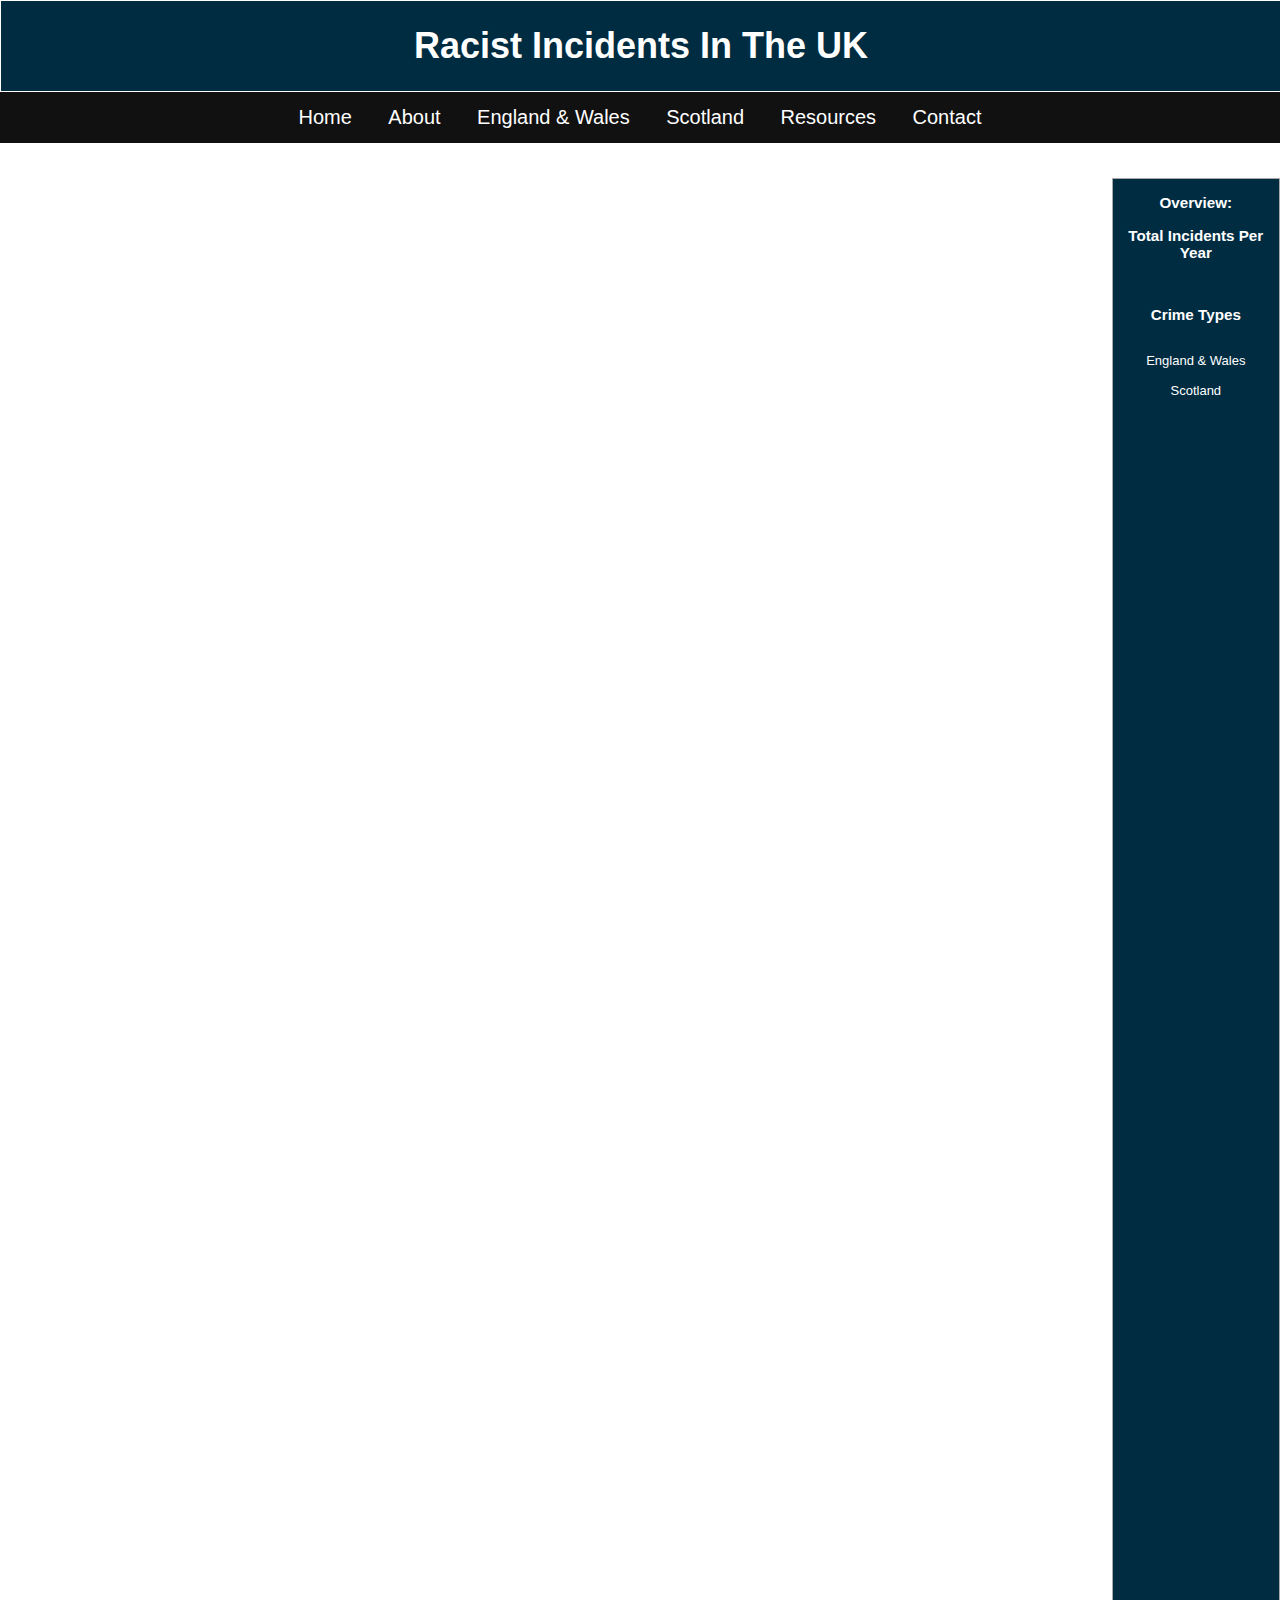
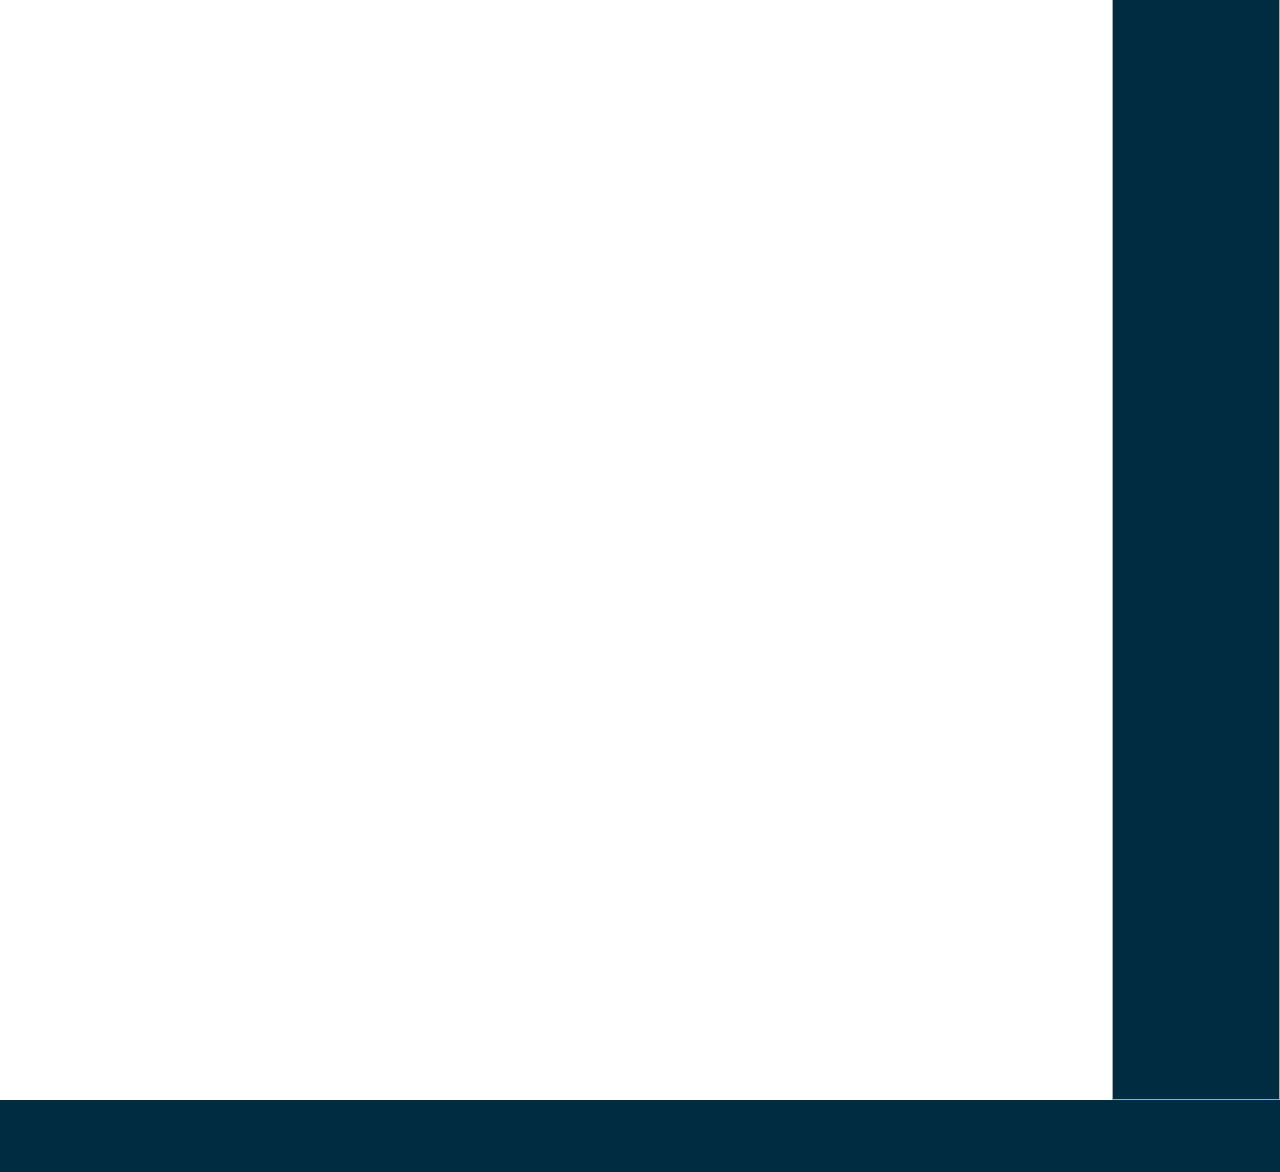
<file: index.html>
<!DOCTYPE HTML>
<html>
<head>
	<meta http-equiv="Content-Type" content="text/html; charset=utf-8">
	<title>Racist Incidents</title>
	<script src="https://code.jquery.com/jquery-3.1.1.min.js"></script>
	<script src="https://code.highcharts.com/highcharts.js"></script>
	<script src="https://code.highcharts.com/maps/modules/map.js"></script>
	<script src="https://code.highcharts.com/maps/modules/data.js"></script>
	<script src="https://code.highcharts.com/modules/drilldown.js"></script>
	<script src="https://code.highcharts.com/mapdata/countries/gb/custom/gb-countries.js"></script>	
	<script type="text/javascript" src="https://code.highcharts.com/modules/exporting.js"></script>
	<!--<script type="text/javascript" src="localstorage.js"></script>-->
	<script type="text/javascript" src="racist_incidents.js"></script>
	<link rel="stylesheet" type="text/css" href="racist_incidents.css">
</head>

<body onload="home_charts();">
	<header><h1><center>Racist Incidents In The UK</center></h1></header>

		<ul>
			<li><a href="index.html">Home</a></li>
			<li><a href="about.html">About</a></li>
			<li><a href="englandwales.html">England & Wales</a></li>
			<li><a href="scotland.html">Scotland</a></li>
			<li><a href="resources.html">Resources</a></li>
			<li><a href="contact.html">Contact</a></li>
		</ul>

	
	<div class="main">
		<div id="container">
			<div id="container6" ></div>
			<div id="container1" ></div>
			<div id="container9" ></div>
			</br>
			<div id="container10d" onload="englandwales_charts();"></div>
			</br>
			<div id="container11e" onload="soctland_charts();"></div>
			</br>

		</div>
		<div id="sidebar" >
			<h3 class="overview"><center>Overview:</center></h3>
			
			<a href="#container1" id="total_incidents" ><h3><center>Total Incidents Per Year</center></h3></a>
			</br>
			<a href="#container3" id="crime_types"><h3><center>Crime Types</center></h3></a>
			</br>
			<a id="crime_type" href="#container10d" onclick="show(container10d)" ><center>England & Wales</center></a>
			</br>
			<a id="crime_types" href="#container11e" onclick="show(container11e)" ><center>Scotland</center></a>
			</br>
			
		</div>
		</br>
		<div id="footer">

		</div>
		<!--The following line was taken from w3schools.com: https://www.w3schools.com/howto/howto_js_scroll_to_top.asp-->
		<button onclick="topFunction()" id="topButton" title="Return to top"><b>Return to Top</b></button>
		
	</div>
	
    
</body>
</html>
</file>
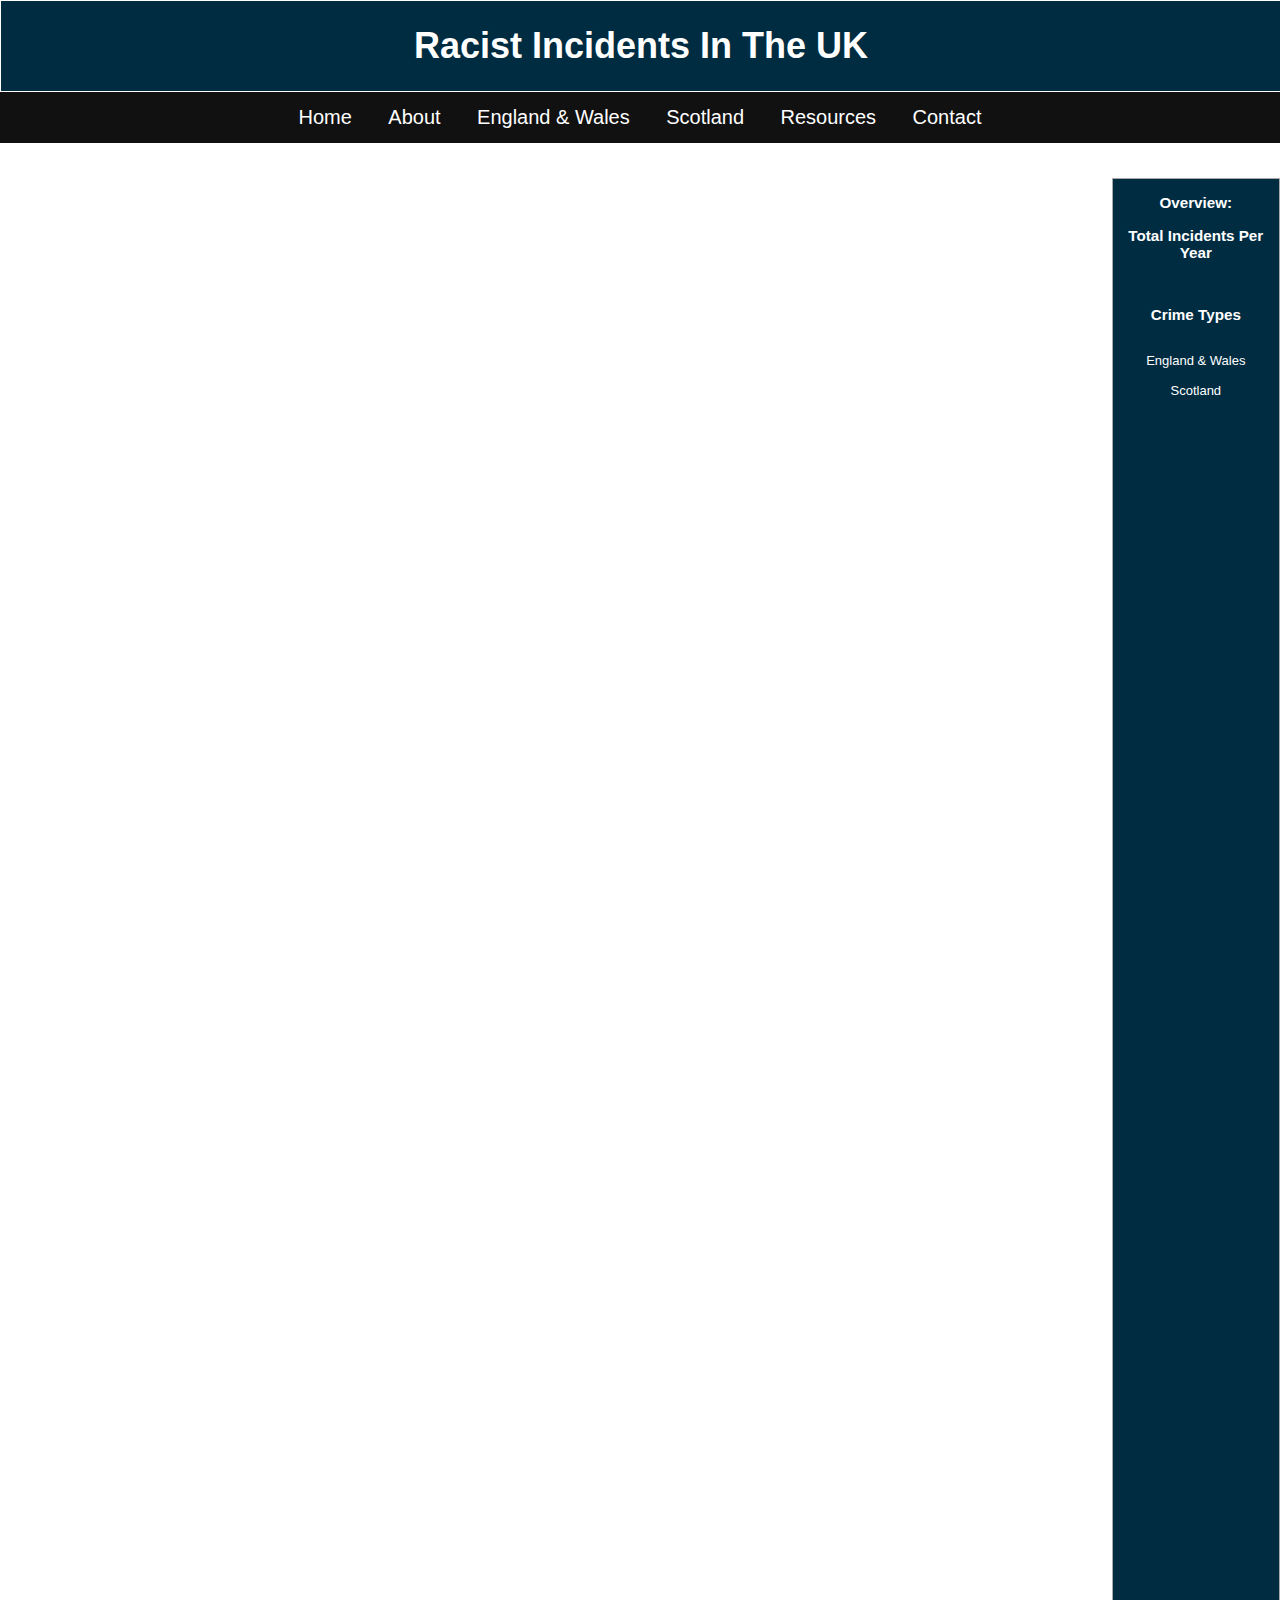
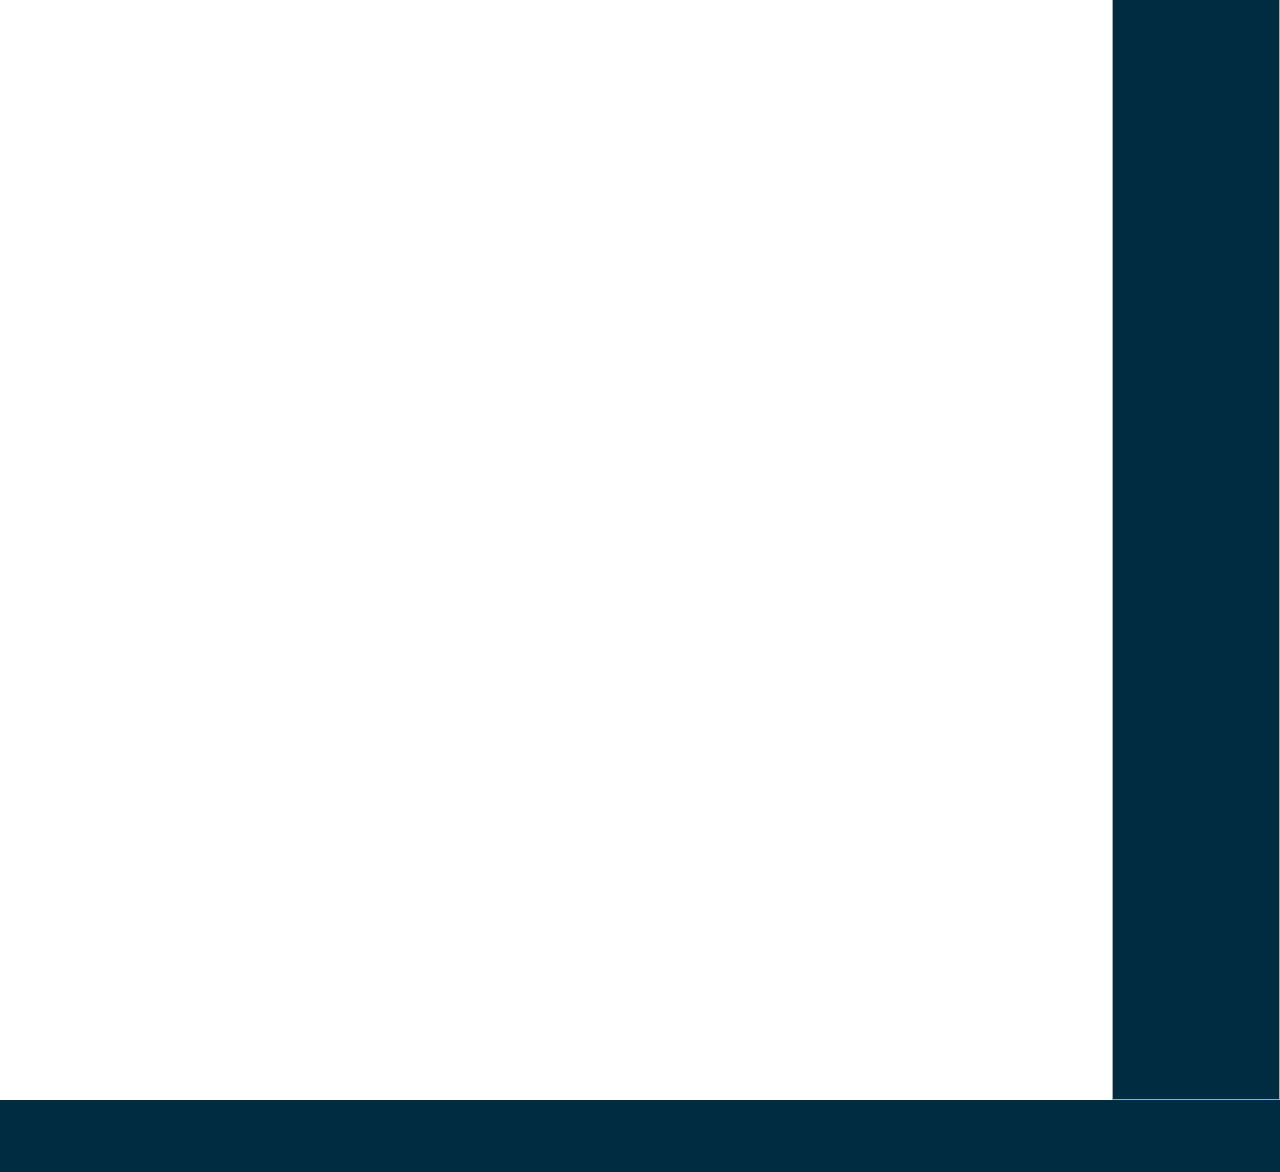
<file: racist_incidents.html>
<!DOCTYPE HTML>
<html>
<head>
	<meta http-equiv="Content-Type" content="text/html; charset=utf-8">
	<title>Racist Incidents</title>
	<script src="https://code.jquery.com/jquery-3.1.1.min.js"></script>
	<script src="https://code.highcharts.com/highcharts.js"></script>
	<script src="https://code.highcharts.com/maps/modules/map.js"></script>
	<script src="https://code.highcharts.com/maps/modules/data.js"></script>
	<script src="https://code.highcharts.com/modules/drilldown.js"></script>
	<script src="https://code.highcharts.com/mapdata/countries/gb/custom/gb-countries.js"></script>	
	<script type="text/javascript" src="https://code.highcharts.com/modules/exporting.js"></script>
	<!--<script type="text/javascript" src="localstorage.js"></script>-->
	<script type="text/javascript" src="racist_incidents.js"></script>
	<link rel="stylesheet" type="text/css" href="racist_incidents.css">
</head>

<body onload="home_charts();">
	<header><h1><center>Racist Incidents In The UK</center></h1></header>

		<ul>
			<li><a href="racist_incidents.html">Home</a></li>
			<li><a href="about.html">About</a></li>
			<li><a href="englandwales.html">England & Wales</a></li>
			<li><a href="scotland.html">Scotland</a></li>
			<li><a href="resources.html">Resources</a></li>
			<li><a href="contact.html">Contact</a></li>
		</ul>

	
	<div class="main">
		<div id="container">
			<div id="container6" ></div>
			<div id="container1" ></div>
			<div id="container9" ></div>
			</br>
			<div id="container10d" onload="englandwales_charts();"></div>
			</br>
			<div id="container11e" onload="soctland_charts();"></div>
			</br>

		</div>
		<div id="sidebar" >
			<h3 class="overview"><center>Overview:</center></h3>
			
			<a href="#container1" id="total_incidents" ><h3><center>Total Incidents Per Year</center></h3></a>
			</br>
			<a href="#container3" id="crime_types"><h3><center>Crime Types</center></h3></a>
			</br>
			<a id="crime_type" href="#container10d" onclick="show(container10d)" ><center>England & Wales</center></a>
			</br>
			<a id="crime_types" href="#container11e" onclick="show(container11e)" ><center>Scotland</center></a>
			</br>
			
		</div>
		</br>
		<div id="footer">

		</div>
		<!--The following line was taken from w3schools.com: https://www.w3schools.com/howto/howto_js_scroll_to_top.asp-->
		<button onclick="topFunction()" id="topButton" title="Return to top"><b>Return to Top</b></button>
		
	</div>
	
    
</body>
</html>
</file>
<file: racist_incidents.css>
body {margin: 0; padding: 0}
header {background-color: #002c42/*#001d3a*/; color: white; width:100%; height:8%; font-size:large; font-weight:bold; border: 1px solid;}
/* position the menu - font-size is normal (the default) */
#container {position:absolute; top:19.8%; left:0; width:86.5%; height:130%; border:1px; }
.highcharts-container{width:100%; height:100%; border:1px; } 
#sidebar {position:absolute; width:13%; height:280%; top:19.8%; right:0; font-size:small; border:1px solid darkgray; overflow:scroll; background-color: #002c42; color: white; }
#footer {position:absolute; left:0px; top:300%; height:8%; width:100%; background:#002c42;}
#text_container{margin: 0 auto; border: 1px; width:70%; height: 85%; border-radius: 3px; top:19.8%;}

ul {
    list-style-type: none;
    margin: 0;
    padding: 0;
    overflow: hidden;
    background-color: #111; /*00232a*/
	text-align:center;
}

li {
    display: inline-block;
}

li a {
    display: block;
    color: white;
    text-align: center;
    padding: 14px 16px;
    text-decoration: none;
	font-size: 20px;
}

li a:hover {
    background-color: #333;
}

* {
    font-family: sans-serif;
}

/* unvisited link */
#sidebar a:link {
    color: white;
	text-decoration: none;
}

/* visited link */
#sidebar a:visited {
    color: white;
} 

/* mouse over link */
#sidebar a:hover {
    color: lightblue;
	text-decoration: underline;
}

/* selected link */
#sidebar a:active {
    color: blue;
	text-decoration: underline;
}

#container6{height: 62%; min-width: 310px; max-width: 800px; max-height: 100%; float:left;}
.loading {
		margin-top: 10em;
		text-align: left;
		color: gray;
}

#container1{float:right; border: 1px; width:76%; height: 62%; border-radius: 3px; top:19.8%;}

#container9{float:right; border: 1px; width:76%; height: 62%; border-radius: 3px; }

#container7{
		height: 85%;
		min-width: 320px;
		max-width: 800px;
		/*margin: 1em auto;*/
		margin: 0 auto;
}

#container2{margin: 0 auto; border: 1px; width:100%; height: 85%; border-radius: 3px; top:19.8%;}
#container3{margin: 0 auto; min-width: 310px; height: 400px; border:1px; top: 81.8%;}

#container10a{margin: 0 auto; min-width: 310px; height: 400px; border: 1px;}
#container10b{margin: 0 auto; min-width: 310px; height: 400px; border: 1px;}
#container10c{margin: 0 auto; min-width: 310px; height: 400px; border: 1px;}
#container10d{margin: 0 auto; min-width: 310px; height: 400px; border: 1px;}

#container11a{margin: 0 auto; min-width: 310px; height: 400px; border: 1px;}
#container11b{margin: 0 auto; min-width: 310px; height: 400px; border: 1px;}
#container11c{margin: 0 auto; min-width: 310px; height: 400px; border: 1px;}
#container11d{margin: 0 auto; min-width: 310px; height: 400px; border: 1px;}
#container11e{margin: 0 auto; min-width: 310px; height: 400px; border: 1px;}
#container11f{margin: 0 auto; min-width: 310px; height: 400px; border: 1px;}
#container11g{margin: 0 auto; min-width: 310px; height: 400px; border: 1px;}

/*The following piece of css code was taken from w3schools.com: https://www.w3schools.com/howto/howto_js_scroll_to_top.asp*/
#topButton {
    display: none; /* Hidden by default */
    position: fixed; /* Fixed/sticky position */
    bottom: 20px; /* Place the button at the bottom of the page */
    right: 30px; /* Place the button 30px from the right */
    z-index: 99; /* Make sure it does not overlap */
    border: none; /* Remove borders */
    outline: none; /* Remove outline */
    background-color: #111; /* Set a background color */
    color: red; /* Text color */
    cursor: pointer; /* Add a mouse pointer on hover */
    padding: 15px; /* Some padding */
    border-radius: 10px; /* Rounded corners */
}

#topButton:hover {
    background-color: #333; /* Add a dark-grey background on hover */
}
/*------------------------------------------------------------------------------------------------------------------------*/
</file>
